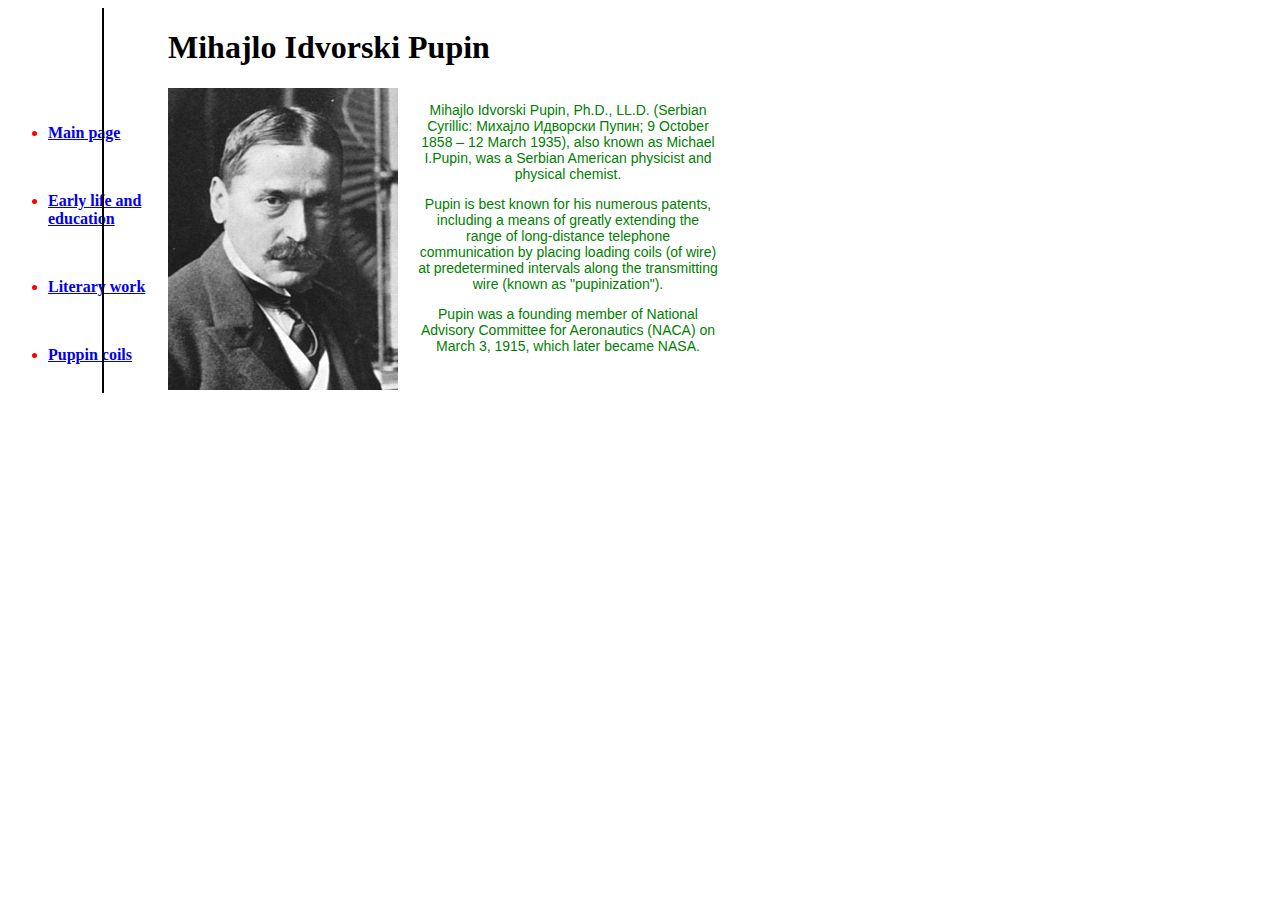
<file: index.html>
<!DOCTYPE html>
<html lang="en">
  <head>
    <meta charset="UTF-8" />
    <meta http-equiv="X-UA-Compatible" content="IE=edge" />
    <meta name="viewport" content="width=device-width, initial-scale=1.0" />
    <title>index</title>
    <link rel="stylesheet" href="./styles/index.css" />
  </head>
  <body>
    <nav style="color: red; font-weight: bold">
      <ul>
        <li><a href="index.html">Main page</a></li>
        <li>
          <a href="early-life-and-education.html"> Early life and education</a>
        </li>
        <li><a href="literary-work.html">Literary work</a></li>
        <li><a href="puppin-coils.html">Puppin coils</a></li>
      </ul>
    </nav>
<div id="linie">
  

</div>

    <div class="main">
      <h1>Mihajlo Idvorski Pupin</h1>
      <div class="articol">
        <div class="imgarticol">
          <img src="./pics/pupin.jpg" alt="" />
        </div>
        <div class="text">
          <p>
            Mihajlo Idvorski Pupin, Ph.D., LL.D. (Serbian Cyrillic: Михајло
            Идворски Пупин; 9 October 1858 – 12 March 1935), also known as
            Michael I.Pupin, was a Serbian American physicist and physical
            chemist.
          </p>
          <p>
            Pupin is best known for his numerous patents, including a means of
            greatly extending the range of long-distance telephone communication
            by placing loading coils (of wire) at predetermined intervals along
            the transmitting wire (known as "pupinization").
          </p>
          <p>
            Pupin was a founding member of National Advisory Committee for
            Aeronautics (NACA) on March 3, 1915, which later became NASA.
          </p>
        </div>
      </div>
    </div>
  </body>
</html>
</file>
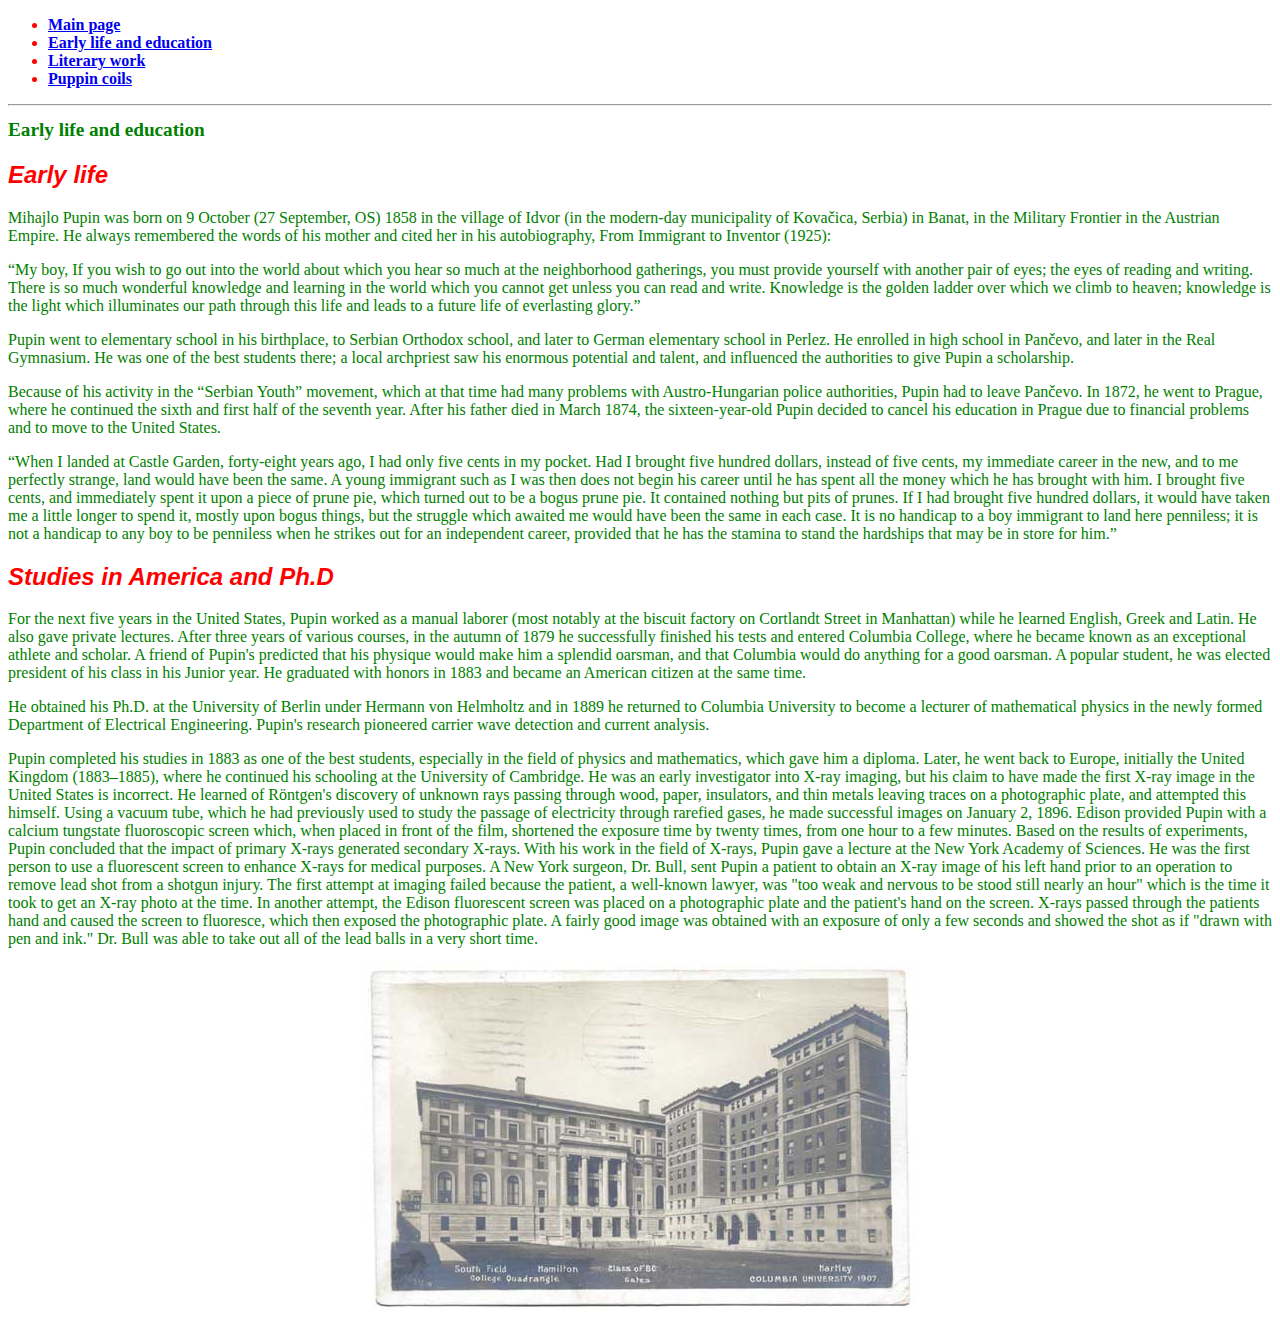
<file: early-life-and-education.html>
<!DOCTYPE html>
<html lang="en">
<head>
    <meta charset="UTF-8">
    <meta http-equiv="X-UA-Compatible" content="IE=edge">
    <meta name="viewport" content="width=device-width, initial-scale=1.0">
    <title>Early life and education</title>
    <link rel="stylesheet" href="./styles/early.css">
</head>
<body> 
    <nav style="color: red; font-weight: bold">
        <ul>
          <li><a href="index.html">Main page</a></li>
          <li>
            <a href="early-life-and-education.html"> Early life and education</a>
          </li>
          <li><a href="literary-work.html">Literary work</a></li>
          <li><a href="puppin-coils.html">Puppin coils</a></li>
        </ul>
      </nav>
<hr>
    
    <h1>Early life and education</h1>
   
   
    <h2>Early life</h2>
    <p>Mihajlo Pupin was born on 9 October (27 September, OS) 1858 in the village of Idvor (in the modern-day municipality of Kovačica, Serbia) in Banat, in the Military Frontier in the Austrian Empire. He always remembered the words of his mother and cited her in his autobiography, From Immigrant to Inventor (1925):</p>
    <p>“My boy, If you wish to go out into the world about which you hear so much at the neighborhood gatherings, you must provide yourself with another pair of eyes; the eyes of reading and writing. There is so much wonderful knowledge and learning in the world which you cannot get unless you can read and write. Knowledge is the golden ladder over which we climb to heaven; knowledge is the light which illuminates our path through this life and leads to a future life of everlasting glory.”</p>
    <p>Pupin went to elementary school in his birthplace, to Serbian Orthodox school, and later to German elementary school in Perlez. He enrolled in high school in Pančevo, and later in the Real Gymnasium. He was one of the best students there; a local archpriest saw his enormous potential and talent, and influenced the authorities to give Pupin a scholarship.</p>
    <p>Because of his activity in the “Serbian Youth” movement, which at that time had many problems with Austro-Hungarian police authorities, Pupin had to leave Pančevo. In 1872, he went to Prague, where he continued the sixth and first half of the seventh year. After his father died in March 1874, the sixteen-year-old Pupin decided to cancel his education in Prague due to financial problems and to move to the United States.</p>
    <p>“When I landed at Castle Garden, forty-eight years ago, I had only five cents in my pocket. Had I brought five hundred dollars, instead of five cents, my immediate career in the new, and to me perfectly strange, land would have been the same. A young immigrant such as I was then does not begin his career until he has spent all the money which he has brought with him. I brought five cents, and immediately spent it upon a piece of prune pie, which turned out to be a bogus prune pie. It contained nothing but pits of prunes. If I had brought five hundred dollars, it would have taken me a little longer to spend it, mostly upon bogus things, but the struggle which awaited me would have been the same in each case. It is no handicap to a boy immigrant to land here penniless; it is not a handicap to any boy to be penniless when he strikes out for an independent career, provided that he has the stamina to stand the hardships that may be in store for him.”</p>
    <div class="study">
    <h2>Studies in America and Ph.D</h2>
    </div>
    <p>For the next five years in the United States, Pupin worked as a manual laborer (most notably at the biscuit factory on Cortlandt Street in Manhattan) while he learned English, Greek and Latin. He also gave private lectures. After three years of various courses, in the autumn of 1879 he successfully finished his tests and entered Columbia College, where he became known as an exceptional athlete and scholar. A friend of Pupin's predicted that his physique would make him a splendid oarsman, and that Columbia would do anything for a good oarsman. A popular student, he was elected president of his class in his Junior year. He graduated with honors in 1883 and became an American citizen at the same time.</p>
    <p>He obtained his Ph.D. at the University of Berlin under Hermann von Helmholtz and in 1889 he returned to Columbia University to become a lecturer of mathematical physics in the newly formed Department of Electrical Engineering. Pupin's research pioneered carrier wave detection and current analysis.</p>
    <p>Pupin completed his studies in 1883 as one of the best students, especially in the field of physics and mathematics, which gave him a diploma. Later, he went back to Europe, initially the United Kingdom (1883–1885), where he continued his schooling at the University of Cambridge. He was an early investigator into X-ray imaging, but his claim to have made the first X-ray image in the United States is incorrect. He learned of Röntgen's discovery of unknown rays passing through wood, paper, insulators, and thin metals leaving traces on a photographic plate, and attempted this himself. Using a vacuum tube, which he had previously used to study the passage of electricity through rarefied gases, he made successful images on January 2, 1896. Edison provided Pupin with a calcium tungstate fluoroscopic screen which, when placed in front of the film, shortened the exposure time by twenty times, from one hour to a few minutes. Based on the results of experiments, Pupin concluded that the impact of primary X-rays generated secondary X-rays. With his work in the field of X-rays, Pupin gave a lecture at the New York Academy of Sciences. He was the first person to use a fluorescent screen to enhance X-rays for medical purposes. A New York surgeon, Dr. Bull, sent Pupin a patient to obtain an X-ray image of his left hand prior to an operation to remove lead shot from a shotgun injury. The first attempt at imaging failed because the patient, a well-known lawyer, was "too weak and nervous to be stood still nearly an hour" which is the time it took to get an X-ray photo at the time. In another attempt, the Edison fluorescent screen was placed on a photographic plate and the patient's hand on the screen. X-rays passed through the patients hand and caused the screen to fluoresce, which then exposed the photographic plate. A fairly good image was obtained with an exposure of only a few seconds and showed the shot as if "drawn with pen and ink." Dr. Bull was able to take out all of the lead balls in a very short time.</p>
<img src="./pics/university.jpg" alt="facultate">
</body>
</html>
</file>
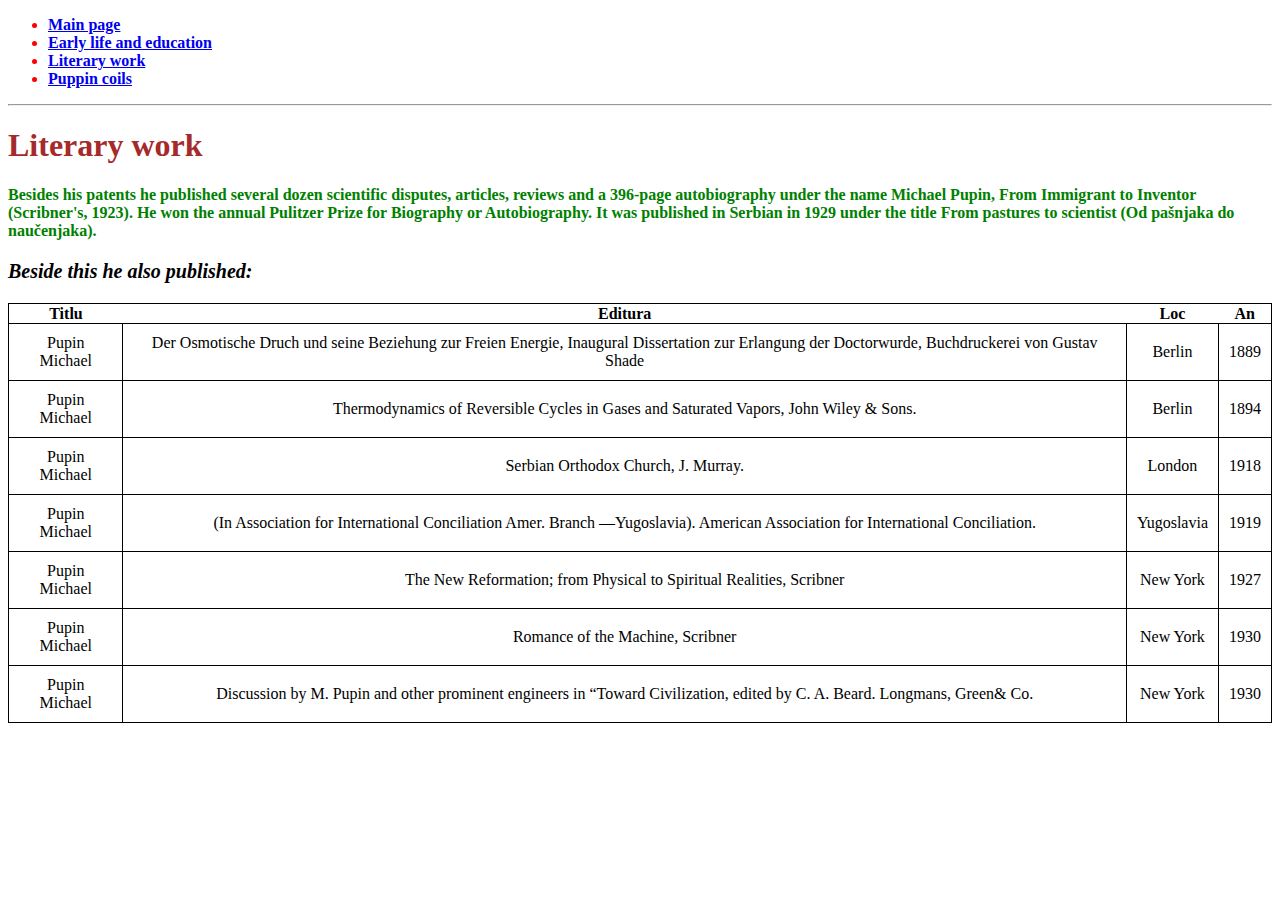
<file: literary-work.html>
<!DOCTYPE html>
<html lang="en">
  <head>
    <meta charset="UTF-8" />
    <meta http-equiv="X-UA-Compatible" content="IE=edge" />
    <meta name="viewport" content="width=device-width, initial-scale=1.0" />
    <title>Literary work</title>
    <link rel="stylesheet" href="./styles/literary.css" />
  </head>
  <body>
    <nav style="color: red; font-weight: bold">
      <ul>
        <li><a href="index.html">Main page</a></li>
        <li>
          <a href="early-life-and-education.html"> Early life and education</a>
        </li>
        <li><a href="literary-work.html">Literary work</a></li>
        <li><a href="puppin-coils.html">Puppin coils</a></li>
      </ul>
    </nav>
    <hr />
    <div class="titlu">
      <h1>Literary work</h1>
    </div>
    <div id="text1">
      <p>
        Besides his patents he published several dozen scientific disputes,
        articles, reviews and a 396-page autobiography under the name Michael
        Pupin, From Immigrant to Inventor (Scribner's, 1923). He won the annual
        Pulitzer Prize for Biography or Autobiography. It was published in
        Serbian in 1929 under the title From pastures to scientist (Od pašnjaka
        do naučenjaka).
      </p>
    </div>
    <div id="semititlu">
      <p>Beside this he also published:</p>
    </div>
    <table class="tabel">
      <thead>
        <tr>
          <th>Titlu</th>
          <th>Editura</th>
          <th>Loc</th>
          <th>An</th>
        </tr>
        <tr></tr>
      </thead>

      <tbody>
        <tr>
          <td>Pupin Michael</td>
          <td>
            Der Osmotische Druch und seine Beziehung zur Freien Energie,
            Inaugural Dissertation zur Erlangung der Doctorwurde, Buchdruckerei
            von Gustav Shade
          </td>
          <td>Berlin</td>
          <td>1889</td>
        </tr>
        <tr>
          <td>Pupin Michael</td>
          <td>
            Thermodynamics of Reversible Cycles in Gases and Saturated Vapors,
            John Wiley & Sons.
          </td>
          <td>Berlin</td>
          <td>1894</td>
        </tr>
        <tr>
          <td>Pupin Michael</td>
          <td>Serbian Orthodox Church, J. Murray.</td>
          <td>London</td>
          <td>1918</td>
        </tr>
        <tr>
          <td>Pupin Michael</td>
          <td>
            (In Association for International Conciliation Amer. Branch
            —Yugoslavia). American Association for International Conciliation.
          </td>
          <td>Yugoslavia</td>
          <td>1919</td>
        </tr>
        <tr>
          <td>Pupin Michael</td>
          <td>
            The New Reformation; from Physical to Spiritual Realities, Scribner
          </td>
          <td>New York</td>
          <td>1927</td>
        </tr>
        <tr>
          <td>Pupin Michael</td>
          <td>Romance of the Machine, Scribner</td>
          <td>New York</td>
          <td>1930</td>
        </tr>
        <tr>
          <td>Pupin Michael</td>
          <td>
            Discussion by M. Pupin and other prominent engineers in “Toward
            Civilization, edited by C. A. Beard. Longmans, Green& Co.
          </td>
          <td>New York</td>
          <td>1930</td>
        </tr>
      </tbody>
    </table>
  </body>
</html>
</file>
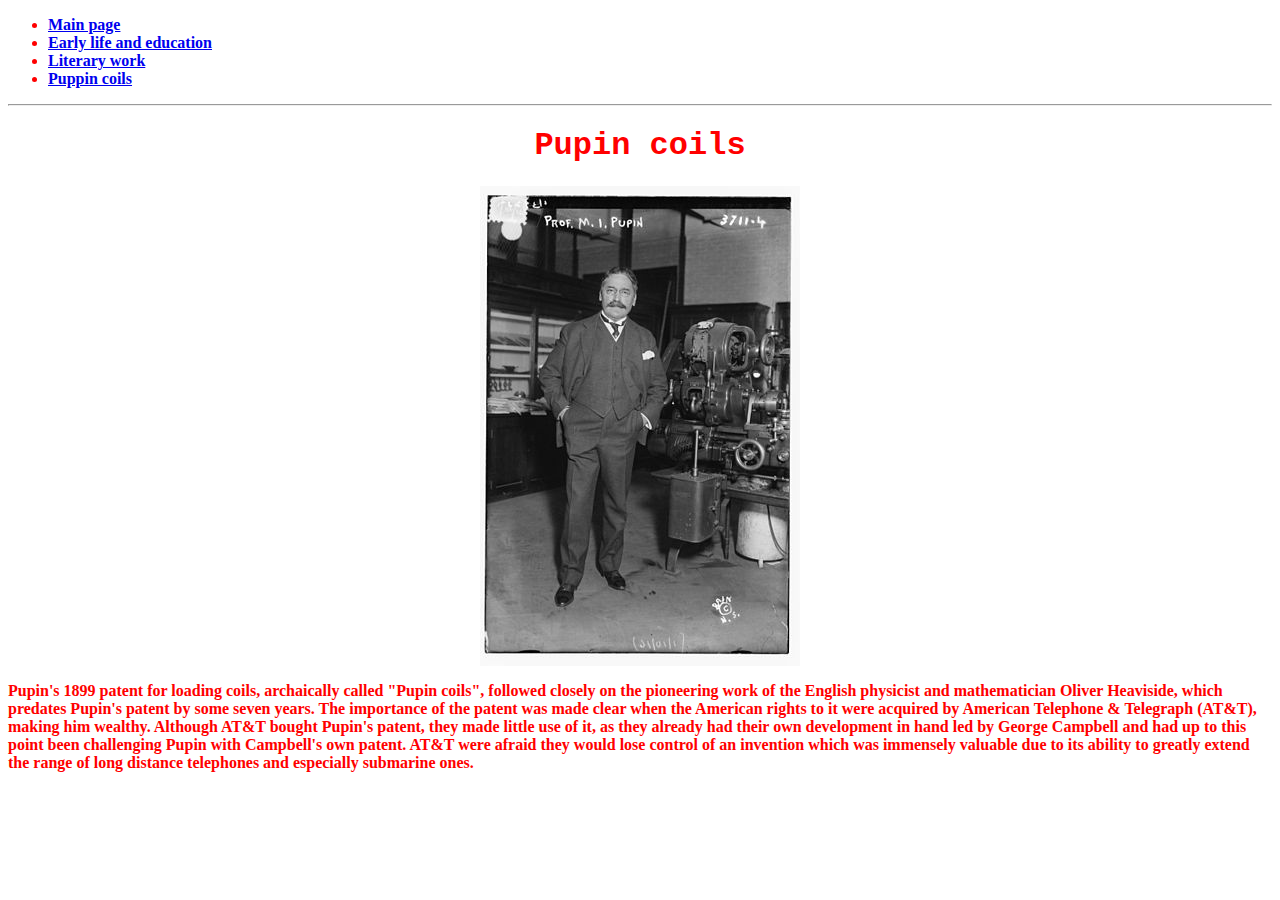
<file: puppin-coils.html>
<!DOCTYPE html>
<html lang="en">
<head>
    <meta charset="UTF-8">
    <meta http-equiv="X-UA-Compatible" content="IE=edge">
    <meta name="viewport" content="width=device-width, initial-scale=1.0">
    <title>Pupin coils</title>
    <link rel="stylesheet" href="./styles/puppin.css ">
</head>
<body>
    <nav style="color: red; font-weight: bold">
        <ul>
          <li><a href="index.html">Main page</a></li>
          <li>
            <a href="early-life-and-education.html"> Early life and education</a>
          </li>
          <li><a href="literary-work.html">Literary work</a></li>
          <li><a href="puppin-coils.html">Puppin coils</a></li>
        </ul>
      </nav>
<hr>
<h1>Pupin coils</h1>
<img src="./pics/pupin-1916.jpg" alt="">
<p>Pupin's 1899 patent for loading coils, archaically called "Pupin coils", followed closely on the pioneering work of the English physicist and mathematician Oliver Heaviside, which predates Pupin's patent by some seven years. The importance of the patent was made clear when the American rights to it were acquired by American Telephone & Telegraph (AT&T), making him wealthy. Although AT&T bought Pupin's patent, they made little use of it, as they already had their own development in hand led by George Campbell and had up to this point been challenging Pupin with Campbell's own patent. AT&T were afraid they would lose control of an invention which was immensely valuable due to its ability to greatly extend the range of long distance telephones and especially submarine ones.</p>
    
</body>
</html>
</file>
<file: styles/index.css>
nav{
    width: 150px;
    float: left;
    display: inline;
    margin: 0;
    padding: 0;
    margin-right: 10px;
    margin-top: 50px;    
}

#linie{
    border-left: 2px solid black;
    height: 385px;
    position: absolute;
    left: 8%;
}

.main{
    width: 500;
    float: left;
    margin: 0;
    padding: 0;
    display: inline;  
}

.imgarticol{
    float: left;
    display: inline;
    padding-right: 20px;
}

.text{
    float: right;
    display: inline;
    width: 300px;
    color:green;
    font-size: 14px;
    font-family:'Lucida Sans', 'Lucida Sans Regular', 'Lucida Grande', 'Lucida Sans Unicode', Geneva, Verdana, sans-serif
    
}

.articol{
    text-align: center;
}

nav li{
    padding-top: 50px;
}

/* proba /*
</file>
<file: styles/early.css>
h1{
    font-size: larger;
    font-family:Cambria, Cochin, Georgia, Times, 'Times New Roman', serif;
    color: green;
    font-weight: bold;
}
h2, .study{
    font-family: 'Lucida Sans', 'Lucida Sans Regular', 'Lucida Grande', 'Lucida Sans Unicode', Geneva, Verdana, sans-serif;
    color: red;
    font-style: italic;
}
p {
    font-family:Georgia, 'Times New Roman', Times, serif;
    color: green;
}
img{
   display: block;
   margin-left: auto;
   margin-right: auto;
}
</file>
<file: styles/literary.css>
.titlu{
    font-family: Cambria, Cochin, Georgia, Times, 'Times New Roman', serif;
    color: brown;
    font-weight: bold;
    align-self: start;
}
#text1{
    font-weight:bolder ;
    color: green;
}
#semititlu{
    font-weight: bold;
    font-style: italic;
    font-size: 20px;
}
.tabel, td {
    border: 1px black solid; 
    border-collapse: collapse;
    padding: 10px;
    text-align:center;

}
</file>
<file: styles/puppin.css>
h1{
    color: red;
    font-family:'Courier New', Courier, monospace;
    text-align: center;
}
p{
    color: red;
    font-weight: bold;
}
img{
    display: block;
    margin-left: auto;
    margin-right: auto;
}
</file>
